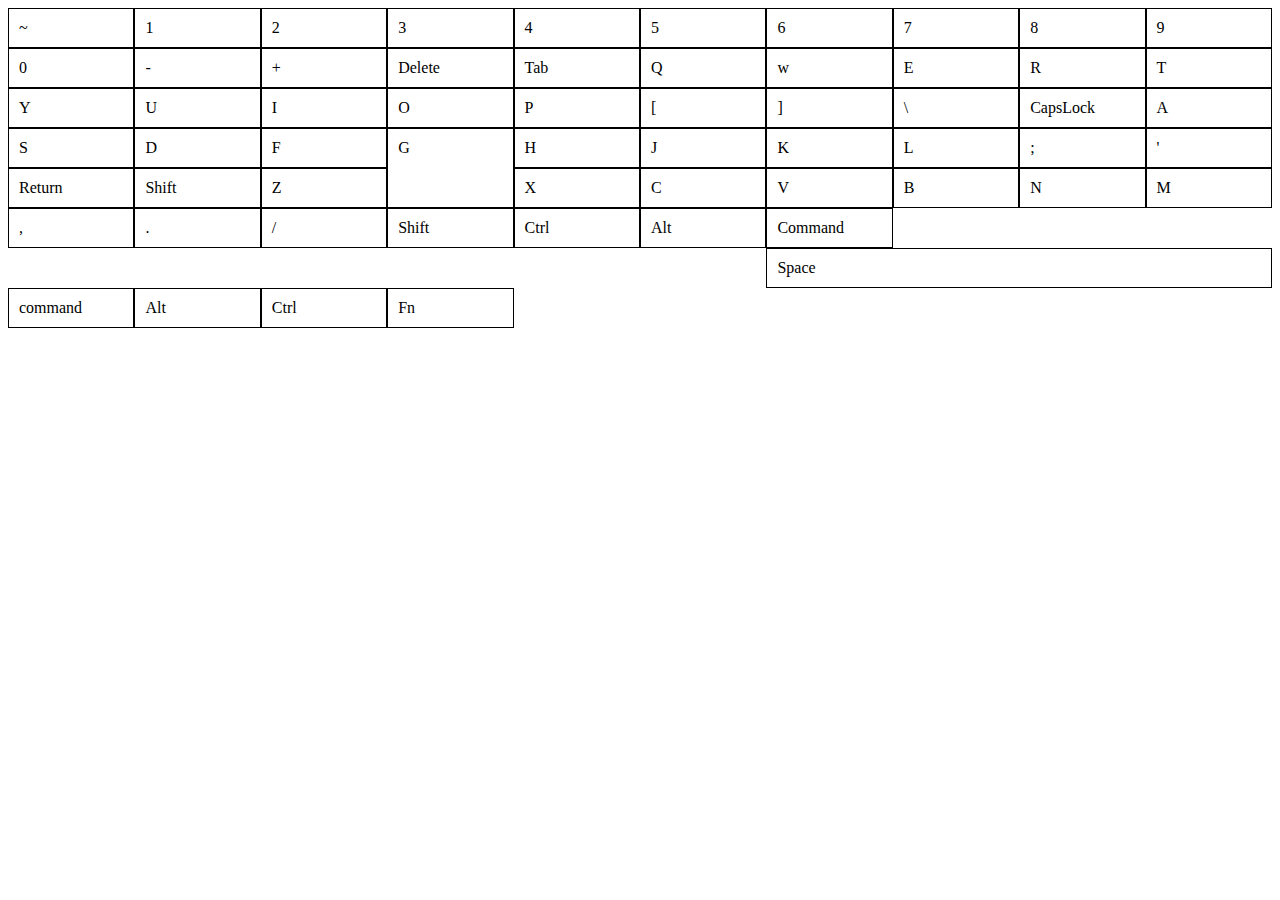
<file: web.html>
<!DOCTYPE html>
<html lang="en">
<head>
    <meta charset="UTF-8">
    <meta name="viewport" content="width=device-width, initial-scale=1.0">
    <title>Document</title>
      <!-- Css link -->
      <link rel="stylesheet" href="/style.css">
</head>
<body>

    <div class="keyboard-base">
        <div class="key">~</div>
        <div class="key">1</div>
        <div class="key">2</div>
        <div class="key">3</div>
        <div class="key">4</div>
        <div class="key">5</div>
        <div class="key">6</div>
        <div class="key">7</div>
        <div class="key">8</div>
        <div class="key">9</div>
        <div class="key">0</div>
        <div class="key">-</div>
        <div class="key">+</div>
        <div class="key delete">Delete</div>
        <div class="key tab">Tab</div>
        <div class="key">Q</div>
        <div class="key">w</div>
        <div class="key">E</div>
        <div class="key">R</div>
        <div class="key">T</div>
        <div class="key">Y</div>
        <div class="key">U</div>
        <div class="key">I</div>
        <div class="key">O</div>
        <div class="key">P</div>
        <div class="key">[</div>
        <div class="key">]</div>
        <div class="key backslash">\</div>
        <div class="key capslock">CapsLock</div>
        <div class="key">A</div>
        <div class="key">S</div>
        <div class="key">D</div>
        <div class="key">F</div>
        <div class="key g">G</div>
        <div class="key">H</div>
        <div class="key">J</div>
        <div class="key">K</div>
        <div class="key">L</div>
        <div class="key">;</div>
        <div class="key">'</div>
        <div class="key return">Return</div>
        <div class="key leftshift">Shift</div>
        <div class="key">Z</div>
        <div class="key">X</div>
        <div class="key">C</div>
        <div class="key">V</div>
        <div class="key">B</div>
        <div class="key">N</div>
        <div class="key">M</div>
        <div class="key">,</div>
        <div class="key">.</div>
        <div class="key">/</div>
        <div class="key rightshift">Shift</div>
        <div class="key leftctrl">Ctrl</div>
        <div class="key">Alt</div>
        <div class="key command">Command</div>
        <div class="key space">Space</div>
        <div class="key command">command</div>
        <div class="key">Alt</div>
        <div class="key">Ctrl</div>
        <div class="key">Fn</div>
    </div>
</body>
</html>
</file>
<file: style.css>
@import url('https://fonts.googleapis.com/css2?family=Playwrite+AR:wght@100..400&display=swap');
/* *{
    padding: 0;
    margin: 0;
    box-sizing: border-box;
} */

body{
    
}



/* Box model */
/* h5{
    border: 1px solid red;
    width: 20%;
    height: 50px;
    padding: 46px 20px;
    margin: 50px;
    border-radius: 50%;
    box-shadow: 0px 0px 25px 0px black;
}

h1{
    color: red;
}
.head span{
    color: green;
} */

/* h1, h2, h3, h4, h5, h6{
    color: red;
}

.header{
    color: blue;
    font-size: 50px;
    font-weight: 900;
} */


/* HEX(Hexadecimal)a to f and 0 to 255, RGB (Red, green, blue)(0 to 255), HSL(hue 0 to 360 deg, saturation 0 to 100%, lightness 0 to 100%) */

h1{
    color: rgb(145, 17, 81);
    color: #af4563;
    color: hsl(360, 0, 0);
}

img{
    /* visibility: hidden; */
    /* display: none; */
}

/* .navigation{
    background-color: #ead345;
    width: 30%;
    position: fixed;
    top: 50%;
    right: 0px;
    z-index: +1;
} */

.div{
    position: relative;
}
.div h1{
    position: absolute;
    bottom: 0%;
    right: 50%;
    background-color: aqua;
    padding: 50px;
}

.audio{
    position: sticky;
    top: 50px;
}
/* Css positions :- static, sticky, fixed, absolute, relative */

@media(max-width : 767px){
    img{
        /* visibility: visible; */
        display: block;
    }
}


h1{
    text-align: center;
    border: 2px solid #654234;
    padding: 30px;
    width: 50%;
}

/* a{
    text-align: center ;
    display: block;
    margin: 0 auto;
} */

/* Pseudo classes and pseudo elements */
.btn{
    padding: 10px 30px;
    background: red;
    color: #fff;
    margin: 30px;
    border: none;
    border-radius: 7px;
    transition: all 2s ease-in-out;
    cursor: pointer;
}

/* Pseudo classes :- Hover */
.btn:hover{
    background-color: #fff;
    color: red;
    transition: all 2s ease-in-out;
    transform: scale(1.2);
}


.sub-links{
    /* visibility: hidden; */
    transform: scale(0);
    transition: all 1s ease-in-out;
}
.services:hover .sub-links{
    /* visibility: visible; */
    transform: scale(1);
    transition: all 1s ease-in-out;
}

.image{
    height: 20vh;
}
.image:hover{
    height: 50vh;
}
.headings h1:first-child{
    color: green;
}
.headings h1:last-child{
    color: red;
}
.headings h1:nth-child(5){
    color: black;
}


/* Pseudo elements  before, after*/ 
.headings h1{
    position: relative;
}
.headings h1::before{
    content: "";
    position: absolute;
    width: 25%;
    height: 4px;
    background-color: red;
    top: 47px;
    left: 33px;
}
.headings h1::after{
    content: "*****";
}
.para::first-line{
    color: red;
    font-size: 40px;
}
.para::first-letter{
    color: green;
    font-size: 100px;
}

::selection{
    background-color: #af4563;
    color: #ead345;
}

li{
    color: red;
    font-size: 20px;
    list-style-type:none;
}
li::marker{
    color: green;
    font-size: 50px;
}
a{
    text-decoration: none;
}


/* FLex box and grid */

.div img{
    height: 20vh;
}
.div{
    display: flex;
    justify-content: space-between;
    align-items: center;
}
.list{
    /* display: flex;
    gap: 27px;
    flex-wrap: wrap; */
    /* justify-content: space-between; */
    /* flex-direction: column; */
    display: grid;
    grid-template-columns: repeat(3,1fr);
    /* column-gap: 30px; */
    /* row-gap: 50px; */
    gap: 30px 50px;
}

.grid div{
    border: 1px solid red;
    padding: 20px;
}
.grid{
    display: grid;
    grid-template-columns: repeat(5, 20%);
    gap: 30px 50px;
}
.one{
    grid-column: 1/3;
}

.keyboard-base{
    display: grid;
    grid-template-columns: repeat(10, 1fr);
}
.keyboard-base div{
    border: 1px solid #000;
    padding: 10px;
}
.space{
    grid-column: 7/11;
}
.g{
    grid-row: 4/6;
    grid-column: 4/5;
}


.animation{
    width: 10%;
    height: 5px;
    background-color: #000;
    display: block;
    margin: 30px;
    position: relative;
}
.animation::after{
    content: "";
    position: absolute;
    top: 0px;
    left: 5px;
    width: 5px;
    height: 5px;
    background-color: #fff;
    animation: move 3s linear infinite;
}

@keyframes move {
    0%{
       transform: translateX(100px);
    }
    50%{
        transform: translateX(0px);
    }
    100%{
        transform: translateX(-100px);
    }
}

.preloader span{
    border: 4px solid red;
    padding: 30px 45px;
    border-radius: 50%;
    border-top: 4px solid #000;
    animation: spin 4s linear infinite;
    position: absolute;
    top: 50%;
    left: 50%;
    transform: translate(-50%, -50%);
    display: block;
}
.preloader{
    /* position: fixed;
    top: 0;
    left: 0;
    width: 100%;
    height: 100vh;
    background-color: #fff;
    z-index: +2; */
}

@keyframes spin {
    0%{
        transform: rotate(0deg);
    }
    100%{
        transform: rotate(360deg);
    }
}

/* 0 to 1440px  */

.developer{
    color: #000;
}

.navigation{
    position: sticky;
    top: 0px;
    background-color: red;
    z-index: +9;
}
.flex{
    display: flex;
    align-items: center;
}
.nav-logo img{
    height: 10vh;
}
.nav-main{
    justify-content: space-between;
    padding: 10px;
}
.nav-hamburger{
    display: none;
}

.hero-banner img{
    height: 100vh;
}



.image{
    display: none;
}
.image-active{
    display: block;   
}
.link{
    position: fixed;
    bottom: 30px;
    right: 20px;
    background-color: #ead345;
    color: #fff;
    border-radius: 50%;
    padding: 10px;
    transform: scale(0);
}
.link-active{
    transform: scale(1);
}
.trow{
    background-color: red;
}

.head{
    display: none;
}
.head-active{
    display: block;
}
</file>
